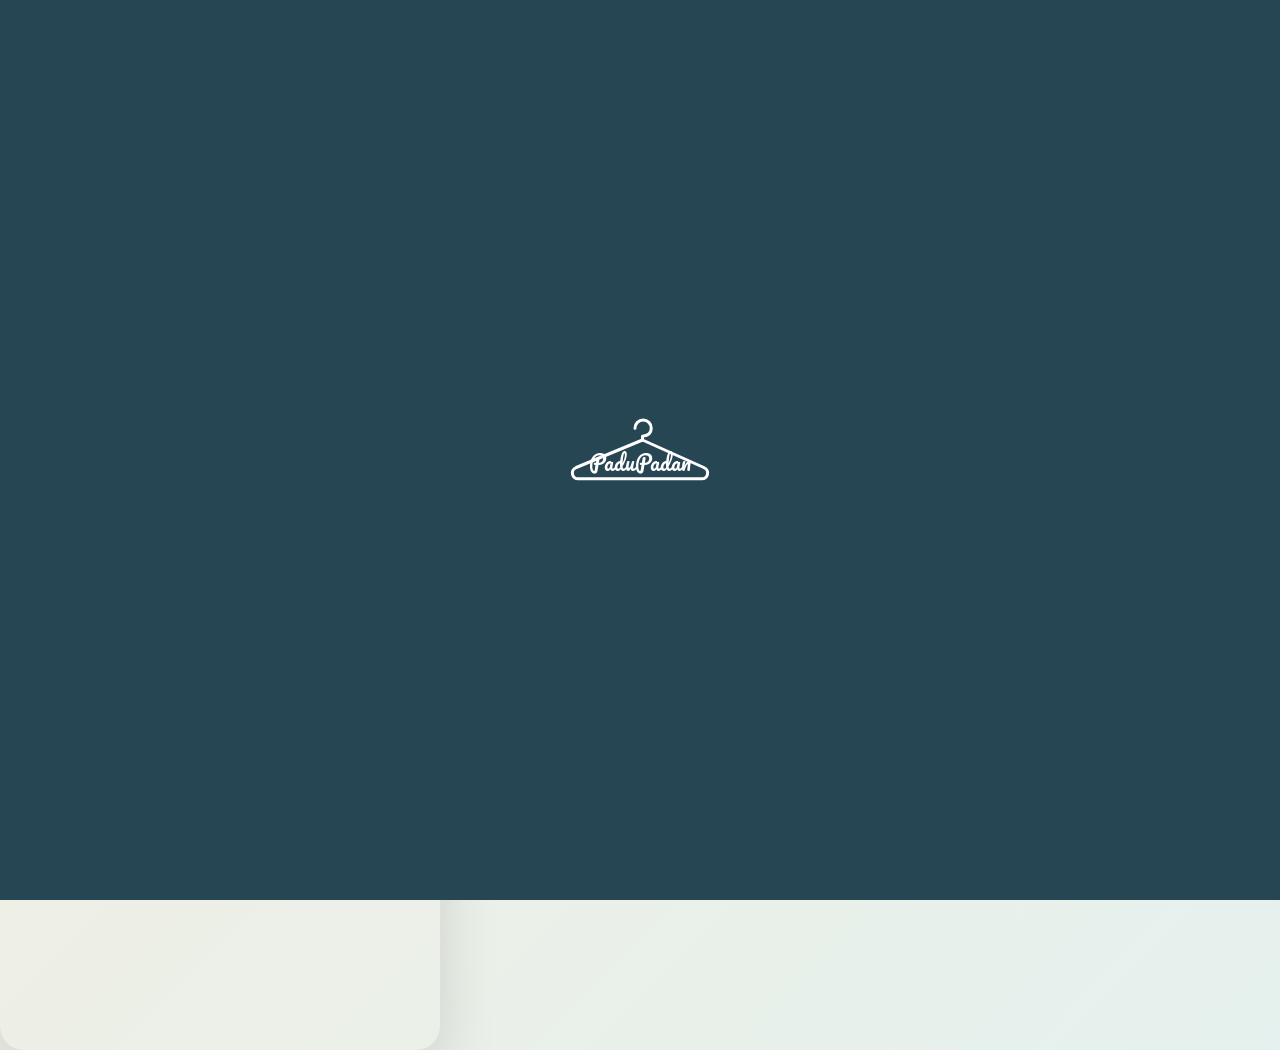
<file: index.html>
<!doctype html>
<html lang="id">
<head>
<meta charset="utf-8">
<meta name="viewport" content="width=device-width, initial-scale=1, viewport-fit=cover">
<meta name="theme-color" content="#264653">
<title>PaduPadan</title>
<link rel="preconnect" href="https://fonts.googleapis.com">
<link rel="preconnect" href="https://fonts.gstatic.com" crossorigin>
<link href="https://fonts.googleapis.com/css2?family=Pacifico&family=Plus+Jakarta+Sans:wght@400;500;600;700;800&display=swap" rel="stylesheet">
<link rel="stylesheet" href="styles.css">
</head>
<body>
<div id="app">
  <nav id="nav" aria-label="Navigasi utama"></nav>
  <main id="view"></main>
</div>
<div id="toast" role="status" aria-live="polite"></div>
<div id="modal"></div>
<script src="app.js"></script>
</body>
</html>
</file>
<file: styles.css>
/* ===== PaduPadan — styles.css ===== */
:root{
  --teal:#2A9D8F; --teal-d:#23867A;
  --ink:#264653; --coral:#E76F51; --line:#EC8A72;
  --cream:#F8F3E8; --cream2:#FAF6F0;
  --gray:#E0E0E0; --slate:#66757F; --muted:#8A97A3;
  --orange:#F4A261; --yellow:#E9C46A;
  --nav-h:76px;
}
*{box-sizing:border-box;margin:0;padding:0;-webkit-tap-highlight-color:transparent}
html{scroll-behavior:smooth}
body{font-family:'Plus Jakarta Sans',system-ui,-apple-system,'Segoe UI',sans-serif;color:var(--ink);background:#fff;font-size:15px;line-height:1.4;-webkit-font-smoothing:antialiased}
button{font:inherit;color:inherit;background:none;border:0;cursor:pointer}
input,textarea,select{font:inherit;color:var(--ink)}
img,svg{display:block;max-width:100%}
a{color:inherit;text-decoration:none}
.ic{width:24px;height:24px;fill:none;stroke:currentColor;stroke-width:2;stroke-linecap:round;stroke-linejoin:round;flex:none}
.ic.fill{fill:currentColor;stroke:none}

/* ===== Layout ===== */
#view{min-height:100vh}
.page{width:100%;max-width:560px;margin:0 auto;padding:22px 20px calc(var(--nav-h) + 40px)}
body.nonav .page{padding-bottom:40px}
.page.wide{max-width:560px}
.top{display:flex;align-items:center;gap:12px;margin-bottom:18px;min-height:32px}
.top h1{font-size:18px;font-weight:700;flex:1}
.top .back{width:30px;height:30px;display:grid;place-items:center;margin-left:-4px;border-radius:50%}
.top .back:hover{background:#0000000a}
.top .right{width:30px;height:30px;display:grid;place-items:center;border-radius:50%}
.h2{font-size:18px;font-weight:700;margin:20px 0 12px}
.row{display:flex;align-items:center}
.between{justify-content:space-between}
.gap8{gap:8px}.gap12{gap:12px}
.mt8{margin-top:8px}.mt12{margin-top:12px}.mt16{margin-top:16px}.mt24{margin-top:24px}
.muted{color:var(--muted)}
.center{text-align:center}
.stick{position:sticky;bottom:calc(var(--nav-h) + 8px);padding-top:10px;background:linear-gradient(#fff0,#fff 40%)}
body.nonav .stick{bottom:0;padding-bottom:12px}

/* ===== Navigation ===== */
#nav{position:fixed;left:50%;bottom:0;transform:translateX(-50%);width:100%;max-width:560px;height:var(--nav-h);
  background:#fff;box-shadow:0 -6px 18px #00000014;display:flex;align-items:center;justify-content:space-around;padding:0 8px env(safe-area-inset-bottom);z-index:30}
#nav .brand{display:none}
#nav .nv{display:flex;flex-direction:column;align-items:center;gap:3px;font-size:10.5px;color:#7A8A93;padding:6px 8px;min-width:58px}
#nav .nv .ic{width:24px;height:24px}
#nav .nv.on{color:#3F5560;font-weight:700}
#nav .nv.on .ic{fill:currentColor}
#nav .nv.on .ic.keep{fill:none}
#nav .nv.add{padding:0;min-width:0}
#nav .nv.add span.circle{width:46px;height:46px;border-radius:50%;background:var(--teal);color:#1a1a1a;display:grid;place-items:center;box-shadow:0 3px 8px #2a9d8f55}
#nav .nv.add .lbl{display:none}
body.nonav #nav, body.auth #nav{display:none}

/* ===== Buttons / chips ===== */
.btn{display:flex;align-items:center;justify-content:center;gap:8px;width:100%;height:48px;border-radius:999px;background:var(--teal);color:#fff;font-weight:600;font-size:15px;transition:.15s}
.btn:hover{background:var(--teal-d)}
.btn.sm{height:38px;font-size:14px}
.btn.outline{background:#fff;color:var(--ink);border:1.5px solid var(--ink)}
.btn.outline:hover{background:#f2f6f7}
.btn.coral{background:var(--coral)}
.btn.coral:hover{background:#d9603f}
.btn.gray{background:var(--slate)}
.btn.rect{border-radius:8px;height:44px;font-size:17px}
.btn.line{background:#fff;color:var(--teal);border:1.5px solid var(--teal)}
.btns{display:flex;gap:12px}
.btns .btn{flex:1}
.chips{display:grid;grid-template-columns:1fr 1fr;gap:12px}
.chip{height:40px;border-radius:999px;background:var(--gray);color:#222;font-size:14px;display:flex;align-items:center;justify-content:center;gap:6px;padding:0 14px;transition:.15s;white-space:nowrap}
.chip.on{background:var(--teal);color:#fff}
.chip.cream{background:var(--cream);color:var(--ink)}
.chip.cream.on{background:var(--teal);color:#fff}
.chip.ol{background:#fff;border:1.5px solid var(--teal);color:var(--teal)}
.chip.ol.on{background:var(--teal);color:#fff}
.chip.card{background:#fff;box-shadow:0 2px 6px #00000026;color:var(--ink);font-weight:500;height:42px;border-radius:12px}
.chip.card.on{background:var(--teal);color:#fff}
.pill{display:inline-block;padding:2px 12px;border-radius:999px;background:#F2B5A5;color:#7a3a2a;font-size:11.5px;font-weight:500}
.hscroll{display:flex;gap:10px;overflow-x:auto;scrollbar-width:none;padding:2px 0}
.hscroll::-webkit-scrollbar{display:none}
.hscroll .chip{flex:none;min-width:92px}

/* ===== Forms ===== */
.field{display:block;margin-bottom:16px}
.field>span{display:block;font-size:14px;font-weight:600;margin-bottom:6px}
.inp{width:100%;height:46px;border:1.2px solid var(--line);border-radius:10px;padding:0 14px;background:#fff;outline:none;font-size:14.5px}
.inp:focus{border-color:var(--teal);box-shadow:0 0 0 3px #2a9d8f22}
textarea.inp{height:130px;padding:12px 14px;resize:none}
select.inp{appearance:none;background:#fff url("data:image/svg+xml,%3Csvg xmlns='http://www.w3.org/2000/svg' width='14' height='14' viewBox='0 0 24 24' fill='none' stroke='%23264653' stroke-width='2.5' stroke-linecap='round' stroke-linejoin='round'%3E%3Cpath d='M6 9l6 6 6-6'/%3E%3C/svg%3E") no-repeat right 14px center}
.inp::placeholder{color:#8e9aa2}
/* auth input style */
.ain{position:relative;margin-bottom:14px}
.ain input{width:100%;height:50px;border:1.2px solid #8A97A3;border-radius:10px;padding:0 44px 0 16px;font-size:13px;font-weight:600;background:#fff;outline:none}
.ain input::placeholder{color:var(--ink);font-weight:600;opacity:1}
.ain input:focus{border-color:var(--teal);box-shadow:0 0 0 3px #2a9d8f22}
.ain button{position:absolute;right:12px;top:50%;transform:translateY(-50%);width:32px;height:32px;display:grid;place-items:center;color:#111}
.err{color:#c8402a;font-size:12.5px;margin:-6px 0 10px}
.cardf{background:var(--cream);border-radius:12px;box-shadow:0 2px 6px #00000022;height:50px;padding:0 16px;display:flex;align-items:center;gap:8px;width:100%;border:0;font-weight:600;font-size:14px}
.cardf input{flex:1;border:0;background:none;outline:none;font-weight:600;min-width:0}
.cardf small{color:var(--muted);font-weight:500}
.lbl-l{font-size:17px;font-weight:600;color:#5c6b74;margin:16px 0 8px}

/* ===== Auth ===== */
.splash{position:fixed;inset:0;background:#264653;display:grid;place-items:center;z-index:50;animation:fade .5s}
.splash svg{width:150px;height:auto}
@keyframes fade{from{opacity:0}to{opacity:1}}
.authwrap{min-height:100vh;display:flex;align-items:flex-start;justify-content:center}
.auth{width:100%;max-width:440px;padding:56px 24px 40px;min-height:100vh;display:flex;flex-direction:column}
.auth h1{font-size:24px;font-weight:800}
.auth .sub{font-size:17px;margin:2px 0 30px;line-height:1.3;font-weight:500}
.auth .foot{margin-top:auto;text-align:center;font-size:12px;color:#9AA7AF;padding-top:30px}
.auth .foot b{color:var(--ink);font-weight:700;cursor:pointer}
.or{display:flex;align-items:center;gap:10px;font-size:10px;color:var(--muted);margin:10px 0 14px}
.or:before,.or:after{content:"";flex:1;height:1px;background:var(--ink)}
.social{display:flex;align-items:center;gap:14px;width:100%;height:46px;border:1.2px solid #8A97A3;border-radius:8px;background:#fff;padding:0 12px;font-size:15px;font-weight:700;margin-bottom:14px}
.social svg{width:24px;height:24px}
.link{font-size:12.5px;font-weight:700;display:block;text-align:center;margin:12px 0 6px;cursor:pointer}

/* ===== Home ===== */
.hello{display:flex;align-items:flex-start;justify-content:space-between;margin-bottom:16px}
.hello h1{font-size:23px;font-weight:800}
.hello p{font-size:14.5px;font-weight:500}
.bell{position:relative;color:var(--teal);width:36px;height:36px;display:grid;place-items:center}
.bell:after{content:"";position:absolute;top:3px;right:4px;width:9px;height:9px;border-radius:50%;background:var(--coral);border:1.5px solid #fff}
.ootd-card{background:var(--cream);border:1px solid var(--line);border-radius:14px;padding:12px 14px 14px}
.ootd-card .hd{display:flex;justify-content:space-between;align-items:center;font-size:18px;font-weight:800;margin-bottom:10px}
.ootd-in{display:flex;background:#fff;border-radius:10px;overflow:hidden;align-items:stretch;cursor:pointer}
.ootd-in .im{width:86px;height:86px;flex:none;background:#8f8f8f}
.ootd-in .tx{display:flex;flex-direction:column;justify-content:center;padding:0 16px;gap:4px}
.ootd-in .tx b{font-size:17px;font-weight:800}
.ootd-in .tx span{color:var(--coral);font-weight:700;font-size:14px}
.qr{display:grid;grid-template-columns:repeat(4,1fr);gap:10px;text-align:center}
.qr button{display:flex;flex-direction:column;align-items:center;gap:6px;font-size:12px;font-weight:700}
.qr .sq{width:100%;max-width:78px;aspect-ratio:1;border-radius:22px;display:grid;place-items:center;color:#111;transition:.15s}
.qr button:hover .sq{transform:translateY(-3px)}
.qr .sq .ic{width:32px;height:32px;stroke-width:1.8}
.sec-h{display:flex;justify-content:space-between;align-items:center;margin:22px 0 12px}
.sec-h h2{font-size:18px;font-weight:800}
.sec-h a{color:var(--coral);font-weight:700;font-size:14px;cursor:pointer}
.carousel{display:flex;gap:12px;overflow-x:auto;scrollbar-width:none;padding:2px 2px 6px;margin:0 -20px;padding-left:20px;padding-right:20px}
.carousel::-webkit-scrollbar{display:none}
.carousel .hc{flex:none;width:118px;height:150px;background:var(--cream);border-radius:12px;padding:8px;box-shadow:0 1px 6px #0002;cursor:pointer}
.carousel .hc>div{width:100%;height:100%;border-radius:8px;overflow:hidden}

/* ===== OOTD ===== */
.ootd-big{background:var(--cream);border:1px solid var(--line);border-radius:16px;padding:12px}
.ootd-photo{position:relative;border-radius:10px;overflow:hidden;background:#9c9c9c;aspect-ratio:1/1.0}
.ootd-photo>svg{width:100%;height:100%}
.tag-b{position:absolute;left:0;bottom:12px;background:#F2B5A5;color:#8a3b29;padding:6px 14px;border-radius:0 8px 8px 0;font-weight:700;font-size:13px}
.wx{position:absolute;right:0;bottom:0;background:var(--cream);border-radius:12px 0 0 0;padding:8px 14px;font-size:11.5px;color:#7a3a2a;display:grid;gap:2px}
.wx div{display:flex;align-items:center;gap:6px}
.items{display:grid;gap:12px;margin:18px 0 18px;padding-left:6px}
.it{display:flex;align-items:center;gap:14px}
.it .th{width:52px;height:52px;border-radius:12px;background:#9c9c9c;overflow:hidden;flex:none;padding:4px}
.it b{display:block;font-size:16.5px;font-weight:800;line-height:1.15}
.it span{font-size:15px;color:#4a6670}

/* ===== Quick ===== */
.qgrid{display:grid;grid-template-columns:1fr 1fr;gap:12px}
.qgrid .chip{height:42px;font-size:15px}
.wxcard{display:flex;align-items:center;gap:12px;width:100%;border:1.2px solid var(--line);border-radius:12px;background:#fff;padding:10px 14px;text-align:left;cursor:pointer}
.wxcard .sun{color:#F4C430}
.wxcard b{font-size:19px;font-weight:800;display:block;line-height:1.1}
.wxcard small{color:#4a6670;font-size:12.5px}
.wxcard .chev{margin-left:auto;color:var(--ink)}

/* ===== History ===== */
.hist{display:grid;gap:16px}
.hcard{background:var(--cream);border:1.5px solid var(--line);border-radius:14px;padding:14px 16px 12px;box-shadow:0 3px 6px #0002;cursor:pointer}
.hcard h3{font-size:19px;font-weight:800}
.hcard .dt{font-size:13px;color:#4a6670;margin-bottom:8px}
.hcard .r{display:flex;align-items:center;gap:8px}
.hcard .th{flex:1;max-width:84px;aspect-ratio:1;background:#fff;border-radius:10px;padding:5px;overflow:hidden}
.hcard .meta{font-size:11.5px;line-height:1.4;margin-left:2px}
.hcard .ft{margin-left:auto;display:flex;flex-direction:column;align-items:center;gap:10px}
.hcard .heart{color:#9aa;margin:6px 0 0}
.hcard .heart.on{color:#E8372A}

/* ===== Closet ===== */
.search{position:relative;margin-bottom:12px}
.search input{width:100%;height:44px;border-radius:999px;border:1.3px solid var(--line);padding:0 44px 0 18px;outline:none;font-size:14px}
.search input:focus{box-shadow:0 0 0 3px #e76f5122}
.search .ic{position:absolute;right:16px;top:10px;width:22px;height:22px;color:#444}
.gcloset{display:grid;grid-template-columns:repeat(2,1fr);gap:14px;margin-top:14px}
.gc{background:var(--cream);border-radius:12px;overflow:hidden;box-shadow:0 2px 6px #0002;cursor:pointer;transition:.15s}
.gc:hover{transform:translateY(-3px);box-shadow:0 6px 14px #0002}
.gc .im{aspect-ratio:1/0.82;background:#FAFAFA;padding:10px;display:grid;place-items:center}
.gc .im svg,.gc .im img{height:100%;width:100%;object-fit:contain}
.gc .tx{padding:8px 12px 12px;min-height:66px}
.gc b{font-size:12px;font-weight:700;display:block;margin-bottom:8px}
.empty{grid-column:1/-1;text-align:center;color:var(--muted);padding:40px 0}
.dimg{background:#fff;border-radius:12px;box-shadow:0 2px 8px #0003;padding:12px;aspect-ratio:1/0.9;display:grid;place-items:center}
.dimg svg,.dimg img{height:100%;width:100%;object-fit:contain}
.dname{font-size:20px;font-weight:700;margin:14px 0 6px}
.dcard{background:#fff;border-radius:12px;box-shadow:0 2px 8px #0003;padding:12px 14px;margin:14px 0}
.dcard h4{font-size:13.5px;margin-bottom:8px}
.dl{display:grid;grid-template-columns:62px 14px 1fr;font-size:13px;row-gap:4px}
.dl i{font-style:normal}
.dl dt{color:#7b8a92}
.recs{display:grid;grid-template-columns:1fr 1fr;gap:14px}
.rc{background:var(--cream);border-radius:10px;overflow:hidden;box-shadow:0 2px 6px #0002}
.rc .im{aspect-ratio:1/1.25;background:#fafafa}
.rc .im svg{width:100%;height:100%}
.rc .tx{padding:8px 10px;font-size:12px;font-weight:500}
.rc .pill{font-size:10px;padding:1px 10px;margin-bottom:4px}
.upload{background:var(--cream);border-radius:12px;box-shadow:0 2px 6px #0003;height:150px;display:grid;place-items:center;text-align:center;color:#66757F;font-weight:700;font-size:17px;cursor:pointer;overflow:hidden;width:100%}
.upload .ic{width:48px;height:48px;stroke-width:1.5;margin:0 auto 4px}
.upload img{width:100%;height:100%;object-fit:contain;background:#fff}
.photo-wrap{background:#fff;border-radius:12px;box-shadow:0 2px 8px #0003;padding:10px;aspect-ratio:1/0.85;display:grid;place-items:center;margin-bottom:16px}
.photo-wrap img,.photo-wrap svg{width:100%;height:100%;object-fit:contain}
.cam{position:relative;border-radius:16px;overflow:hidden;background:#222;aspect-ratio:3/4;max-height:70vh;margin:0 auto}
.cam video{width:100%;height:100%;object-fit:cover}
.cam .fl{position:absolute;right:14px;top:14px;color:#fff}
.cam .shutter{position:absolute;left:50%;bottom:18px;transform:translateX(-50%);width:62px;height:62px;border-radius:50%;background:#fff;border:5px solid #ffffffaa;box-shadow:0 2px 10px #0006}
.cam .na{position:absolute;inset:0;display:grid;place-items:center;color:#ddd;text-align:center;padding:30px;font-size:14px}
.gallery{display:block;text-align:center;margin-top:14px;font-weight:700;color:var(--teal);cursor:pointer;font-size:14px}
.ai{background:var(--cream);border-radius:16px;box-shadow:0 2px 8px #0003;min-height:420px;padding:30px 20px;display:flex;flex-direction:column;align-items:center;justify-content:space-between;text-align:center}
.ai b{font-size:15px;font-weight:600}
.ai .box{background:#fff;border-radius:10px;box-shadow:0 2px 6px #0002;width:190px;aspect-ratio:1/1.05;padding:10px}
.ai .box img,.ai .box svg{width:100%;height:100%;object-fit:contain}
.spin{width:30px;height:30px;border-radius:50%;border:3px solid #2a9d8f33;border-top-color:var(--teal);animation:sp 1s linear infinite;margin:0 auto 8px}
@keyframes sp{to{transform:rotate(360deg)}}
.done{display:flex;flex-direction:column;align-items:center;justify-content:center;gap:26px;min-height:60vh;text-align:center;font-size:15px;font-weight:600}
.done .tick{width:92px;height:92px;border-radius:50%;background:var(--teal);color:#fff;display:grid;place-items:center;animation:pop .35s}
.done .tick .ic{width:52px;height:52px;stroke-width:3}
@keyframes pop{from{transform:scale(.4);opacity:0}to{transform:scale(1);opacity:1}}

/* ===== Rec ===== */
.tabs{display:flex;gap:10px;margin-bottom:14px}
.tabs .chip{height:36px;font-size:13.5px;flex:1}
.mood{background:var(--cream);border-radius:20px;box-shadow:0 3px 10px #0002;padding:12px}
.collage{background:#fafafa;border-radius:14px;padding:10px;display:grid;gap:8px}
.collage .r1{display:grid;grid-template-columns:1.1fr .62fr 1fr;gap:8px;align-items:center}
.collage .r2{display:grid;grid-template-columns:1fr 1fr 1fr;gap:8px}
.collage .ph{border-radius:8px;overflow:hidden;aspect-ratio:1/1.3;background:#ccc}
.collage .r1 .ph:nth-child(2){aspect-ratio:1/1.5}
.collage .ph svg{width:100%;height:100%}
.mood h2{font-size:22px;font-weight:800;margin:16px 4px 10px}
.pal{display:flex;flex-wrap:wrap;gap:12px;margin:0 4px 14px}
.dot{width:26px;height:26px;border-radius:50%;border:1px solid #0001;display:inline-block;flex:none}
.pal.sm .dot{width:16px;height:16px}
.bud{position:relative;padding-top:20px;margin:4px 0 8px}
.bud input[type=range]{width:100%;accent-color:#7A4B2A;height:8px}
.bud .val{position:absolute;top:0;font-size:12px;color:#444;transform:translateX(-50%);white-space:nowrap}
.bud .ends{display:flex;justify-content:space-between;font-size:12px;color:#444;margin-top:4px}
.mm{display:flex;gap:12px;justify-content:center;margin:10px 0 4px}
.mm div{border:1.5px solid #E5DCCF;border-radius:999px;padding:6px 20px;text-align:center;font-size:12.5px;font-weight:700;color:#555;line-height:1.25}
.colors{display:grid;grid-template-columns:repeat(7,1fr);gap:12px 10px;justify-items:center}
.col{width:34px;height:34px;border-radius:50%;position:relative;border:1px solid #0001;display:grid;place-items:center;color:#fff}
.col .ic{width:18px;height:18px;stroke-width:3;opacity:0}
.col.on .ic{opacity:1}
.col.plus{background:var(--teal);cursor:pointer}
.col.plus .ic{opacity:1;color:#111}
.col.plus input{position:absolute;inset:0;opacity:0;cursor:pointer}
.tipe{border:2px solid #E3C9A6;border-radius:18px;box-shadow:0 2px 6px #0002;padding:14px;margin:20px 0}
.tipe h3{font-size:18px;margin:2px 2px 12px}
.ocgrid{border:1.8px solid #F7C9A4;border-radius:20px;box-shadow:0 3px 6px #0002;padding:14px;display:grid;grid-template-columns:1fr 1fr;gap:14px}
.oc{background:#F9F4F0;border-radius:12px;box-shadow:0 2px 6px #0002;height:84px;display:flex;flex-direction:column;align-items:center;justify-content:flex-end;gap:6px;padding:10px;font-size:14px;color:#555;transition:.15s;position:relative}
.oc .ic{width:34px;height:34px;color:#555;stroke-width:1.6;position:absolute;top:10px}
.oc.on{background:var(--teal);color:#fff}
.oc.on .ic{color:#fff}
.stg{display:grid;grid-template-columns:1fr 1fr;gap:14px 16px;box-shadow:0 2px 8px #0003;border-radius:16px;padding:14px}
.sty{display:flex;flex-direction:column;align-items:center;gap:6px;font-size:13px;color:#555}
.sty .bx{width:100%;aspect-ratio:1/0.82;background:#F9F4F0;border-radius:12px;box-shadow:0 2px 6px #0002;display:grid;place-items:center;color:#8B5A3C;border:2px solid transparent;transition:.15s}
.sty .bx .ic{width:64px;height:64px;stroke-width:1.6}
.sty.on .bx{border-color:var(--teal);background:#eaf6f4}
.sty.add .bx{background:var(--teal);color:#fff}
.sty.add{color:var(--ink)}
.wbig{border:2px solid #F7CFB0;border-radius:24px;padding:24px 22px;display:flex;align-items:center;justify-content:space-around;gap:10px}
.wbig .cl{color:#888;width:110px;height:80px}
.wbig .cl svg{width:100%;height:100%;stroke-width:1.5}
.wbig h2{font-size:26px;font-weight:800;color:#3b5560}
.wbig .t{font-size:38px;font-weight:300;color:#3b5560;line-height:1.1}
.wbig .r{font-size:19px;color:#a8b1b6}
.fc{background:#EFF3F4;border-radius:14px;box-shadow:0 2px 8px #0002;padding:18px 10px;display:grid;grid-template-columns:repeat(4,1fr);text-align:center;font-size:13.5px;color:#555;margin:22px 0;gap:6px}
.fc div{display:flex;flex-direction:column;align-items:center;gap:8px}
.fc .ic{width:38px;height:38px}
.ckrow{display:flex;gap:12px;align-items:center;font-size:17px;padding:14px 20px;color:#3b3b3b}
.ogrid{display:grid;grid-template-columns:1fr 1fr;gap:12px;border-radius:16px;box-shadow:0 2px 8px #0002;padding:10px}
.oc2{position:relative;border-radius:14px;background:var(--cream2);box-shadow:0 2px 6px #0002;padding:8px 8px 10px;cursor:pointer;border:3px solid transparent;transition:.15s}
.oc2:hover{transform:translateY(-3px)}
.oc2.sel{border-color:var(--teal)}
.oc2 .ph{aspect-ratio:1/1.3;border-radius:10px;overflow:hidden}
.oc2 .ph svg{width:100%;height:100%}
.oc2 .bm{position:absolute;right:12px;top:12px;width:30px;height:30px;border-radius:50%;background:#6d7d85;color:#fff;display:grid;place-items:center}
.oc2 .bm .ic{width:16px;height:16px}
.oc2 .bm.on{background:var(--teal)}
.oc2 .pill{margin:10px 0 6px;font-size:11px}
.oc2.sel .pill{background:var(--teal);color:#fff}
.dgal{background:var(--cream2);border-radius:18px;box-shadow:0 2px 8px #0002;padding:14px}
.dgal .g{display:grid;grid-template-columns:1.5fr 1fr;gap:12px}
.dgal .main{border-radius:12px;overflow:hidden;aspect-ratio:1/1.6;background:#ccc}
.dgal .main svg{width:100%;height:100%}
.dgal .sd{display:grid;gap:10px}
.dgal .sd .ph{border-radius:10px;overflow:hidden;background:#ddd;aspect-ratio:1/1.15;cursor:pointer;opacity:.95}
.dgal .sd .ph svg{width:100%;height:100%}
.dgal .pal{margin:14px 0 6px}
.dgal .pal .dot{width:30px;height:30px;border:1.5px solid #333}
.dgal h3{font-size:20px;font-weight:800;margin:12px 0 10px}
.tg{display:flex;flex-wrap:wrap;gap:8px 10px;margin-bottom:14px}
.tg span{background:var(--gray);padding:6px 20px;border-radius:999px;font-size:13px;color:#555}
.fl-box{background:#fff;border-radius:14px;box-shadow:0 2px 8px #0003;padding:14px;display:grid;grid-template-columns:repeat(3,1fr);gap:10px;align-items:center}
.fl-box>div{aspect-ratio:1;display:grid;place-items:center}
.fl-box svg{width:100%;height:100%}
.ckl{display:grid;gap:14px;margin:36px 0 18px}
.ckl label{display:flex;gap:14px;align-items:center;font-size:16px;color:#6a7780;cursor:pointer}
.ckl input{appearance:none;width:24px;height:24px;border:2px solid #7a868d;border-radius:5px;display:grid;place-items:center;cursor:pointer}
.ckl input:checked{background:var(--teal);border-color:var(--teal)}
.ckl input:checked:after{content:"";width:6px;height:12px;border:solid #fff;border-width:0 3px 3px 0;transform:rotate(45deg) translate(-1px,-1px)}
.yn{display:flex;gap:12px;justify-content:center;margin:10px 0 0}
.yn button{height:40px;min-width:112px;border-radius:6px;background:var(--gray);color:#555;font-weight:600;font-size:15px}
.yn button.on{background:var(--teal);color:#fff;font-weight:700}
.donecard{background:#fff;border-radius:18px;box-shadow:0 3px 14px #0002;padding:22px;text-align:center;display:grid;gap:20px;justify-items:center;margin:40px 0 20px}
.donecard .ico{width:76px;height:76px;border-radius:16px;box-shadow:0 2px 6px #0003;display:grid;place-items:center;color:#E8826A}
.donecard .ico .ic{width:48px;height:48px}
.donecard p{color:#5c6a72;font-size:16px;line-height:1.45}
.donecard .btn{width:auto;padding:0 34px;height:50px;font-size:17px}

/* ===== Profile ===== */
.pcard{background:var(--cream);border-radius:14px;box-shadow:0 2px 8px #0002;padding:0 16px 14px;text-align:center;margin:56px 0 24px;position:relative}
.av{width:120px;height:120px;border-radius:50%;margin:-58px auto 8px;position:relative;background:#CDB9A6;border:3px solid #fff;box-shadow:0 2px 8px #0002}
.av>svg,.av>img{width:100%;height:100%;border-radius:50%;object-fit:cover}
.av label{position:absolute;right:2px;bottom:6px;width:30px;height:30px;border-radius:50%;background:#fff;box-shadow:0 1px 4px #0004;display:grid;place-items:center;cursor:pointer}
.av label .ic{width:17px;height:17px}
.pcard b{font-size:16px;display:block}
.pcard small{font-size:11.5px;color:#6b7a82;font-weight:600}
.menu{display:grid;gap:14px}
.mi{display:flex;align-items:center;gap:16px;background:var(--cream);box-shadow:0 2px 8px #0002;border-radius:12px;padding:0 14px;height:52px;font-weight:700;font-size:14.5px;width:100%;text-align:left}
.mi .ic{color:#111}
.mi .ch{margin-left:auto;color:#666}
.seg{display:flex;background:var(--cream);border-radius:12px;box-shadow:0 2px 6px #0002;padding:5px}
.seg button{flex:1;height:40px;border-radius:10px;font-weight:700;color:#6a7780;font-size:16px}
.seg button.on{background:var(--teal);color:#fff}
.stat{background:var(--cream);border-radius:14px;box-shadow:0 2px 8px #0002;padding:18px;display:flex;align-items:center;justify-content:space-around;margin:14px 0;gap:10px}
.donut{width:132px;text-align:center}
.donut svg{width:132px;height:132px;transform:rotate(-90deg)}
.donut b{font-size:14.5px;display:block;margin-top:6px}
.donut small{font-size:11.5px;color:#5c6a72}
.big{width:80px;height:80px;border-radius:50%;background:var(--teal);color:#fff;display:grid;place-items:center;font-size:24px;font-weight:700;margin:0 auto 10px}
.stat .it2{text-align:center;font-size:12.5px;color:#6a7780;font-weight:600;line-height:1.25}
.bars{background:var(--cream);border-radius:14px;box-shadow:0 2px 8px #0002;padding:16px 14px 12px;display:grid;grid-template-columns:repeat(5,1fr);gap:12px;align-items:end}
.bars div{display:flex;flex-direction:column;justify-content:flex-end;align-items:center;font-size:11.5px;font-weight:600;color:#4a5f68;text-align:center;line-height:1.3}
.bars i{display:block;width:100%;max-width:52px;background:var(--teal);border-radius:6px;margin-bottom:8px;transition:height .5s}
.insight{display:flex;align-items:center;gap:14px;background:var(--teal);color:#fff;border-radius:12px;padding:10px 14px;font-weight:700;font-size:15px;margin-top:14px;width:100%;text-align:left;box-shadow:0 2px 6px #0003}
.insight .cc{width:54px;height:54px;border-radius:50%;background:var(--cream);display:grid;place-items:center;color:var(--teal);flex:none}
.insight .cc .ic{width:30px;height:30px;stroke-width:1.6}
.insight .ch{margin-left:auto}
.rare{display:grid;gap:12px}
.ri{display:flex;align-items:center;gap:14px;background:var(--cream);border-radius:12px;box-shadow:0 2px 8px #0002;overflow:hidden;cursor:pointer;width:100%;text-align:left}
.ri .th{width:88px;height:88px;background:#f0e9da;padding:10px;flex:none}
.ri b{font-size:15px;display:block}
.ri small{font-size:13px;color:#5c6a72}
.ri .ch{margin-left:auto;margin-right:14px;color:#666}
.mgrid{display:grid;grid-template-columns:repeat(3,1fr);gap:12px}
.mgrid .ph{border-radius:14px;overflow:hidden;aspect-ratio:1/1.65;background:#ccc;box-shadow:0 2px 6px #0003;position:relative}
.mgrid .ph svg,.mgrid .ph img{width:100%;height:100%;object-fit:cover}
.mgrid .ph .x{position:absolute;right:6px;top:6px;width:24px;height:24px;border-radius:50%;background:#000a;color:#fff;display:grid;place-items:center}
.mgrid .ph .x .ic{width:14px;height:14px}
.mgrid .addp{background:var(--teal);color:#fff;display:flex;flex-direction:column;align-items:center;justify-content:center;gap:6px;font-weight:600;font-size:13.5px;cursor:pointer;text-align:center}
.mgrid .addp .ic{width:30px;height:30px}
.mgrid .addp input{display:none}
.desc{color:#6a7780;font-weight:500;font-size:14.5px;margin-bottom:16px;line-height:1.4}
.pref-cols{display:grid;gap:0}
.pgrid{display:grid;grid-template-columns:repeat(3,1fr);gap:12px}
.tgrid{display:grid;grid-template-columns:1fr 1fr;gap:14px 24px;max-width:340px;margin:0 auto}
.tp{height:82px;border-radius:12px;background:var(--cream);box-shadow:0 2px 6px #0003;display:flex;flex-direction:column;align-items:center;justify-content:center;gap:4px;font-size:12px;font-weight:600;transition:.15s}
.tp .ic{width:38px;height:38px;stroke-width:1.5}
.tp.on{background:var(--teal);color:#fff}
.nlist{display:grid;gap:12px}
.ni{display:flex;gap:14px;align-items:flex-start;background:var(--cream);border-radius:12px;padding:14px;box-shadow:0 2px 6px #0002}
.ni .d{width:40px;height:40px;border-radius:50%;background:var(--teal);color:#fff;display:grid;place-items:center;flex:none}
.ni .d .ic{width:22px;height:22px}
.ni b{display:block;font-size:14.5px}
.ni span{font-size:13px;color:#5c6a72}

/* ===== Toast / modal ===== */
#toast{position:fixed;left:50%;bottom:calc(var(--nav-h) + 24px);transform:translate(-50%,30px);background:#264653;color:#fff;padding:12px 20px;border-radius:999px;font-size:14px;font-weight:600;opacity:0;pointer-events:none;transition:.3s;z-index:90;max-width:90vw;text-align:center}
#toast.show{opacity:1;transform:translate(-50%,0)}
#modal{position:fixed;inset:0;background:#0007;display:none;align-items:center;justify-content:center;z-index:80;padding:24px}
#modal.show{display:flex}
.dlg{background:#fff;border-radius:18px;padding:22px;max-width:340px;width:100%;box-shadow:0 10px 40px #0005;animation:pop .2s}
.dlg h3{font-size:18px;margin-bottom:6px}
.dlg p{color:#5c6a72;margin-bottom:18px;font-size:14.5px}

/* ===== Responsive ===== */
@media (min-width:600px){
  .gcloset{grid-template-columns:repeat(3,1fr)}
  .page{padding-top:32px}
}
@media (min-width:900px){
  body{background:#FBF8F2}
  body.auth{background:linear-gradient(135deg,#F4EEE0,#E5F1EE)}
  #nav{left:0;top:0;bottom:0;transform:none;width:250px;max-width:none;height:100vh;flex-direction:column;align-items:stretch;justify-content:flex-start;gap:6px;padding:28px 16px;box-shadow:2px 0 18px #0000000f;background:#fff}
  #nav .brand{display:flex;justify-content:center;margin-bottom:26px;padding:12px;background:#264653;border-radius:16px}
  #nav .brand svg{width:130px;height:auto}
  #nav .nv{flex-direction:row;gap:14px;font-size:15px;padding:12px 16px;border-radius:12px;min-width:0;justify-content:flex-start;font-weight:600}
  #nav .nv:hover{background:#F2F6F5}
  #nav .nv.on{background:#E3F2EF;color:var(--teal-d)}
  #nav .nv.add{order:-1;margin-bottom:8px;background:var(--teal);color:#fff;justify-content:center;padding:12px;font-weight:700;order:10;margin-top:14px}
  #nav .nv.add span.circle{width:auto;height:auto;background:none;box-shadow:none;color:#fff}
  #nav .nv.add .lbl{display:inline}
  body.nonav #nav{display:flex}
  body.auth #nav{display:none}
  #view{margin-left:250px}
  body.auth #view{margin-left:0}
  .page{max-width:620px;padding:40px 32px 60px;background:transparent}
  .page.wide{max-width:980px}
  body.nonav .page{padding-bottom:60px}
  .stick{position:static;background:none;padding-top:20px}
  #toast{bottom:30px;left:calc(50% + 125px)}
  .gcloset{grid-template-columns:repeat(4,1fr);gap:20px}
  .hist{grid-template-columns:1fr 1fr}
  .ogrid{grid-template-columns:repeat(4,1fr)}
  .mgrid{grid-template-columns:repeat(4,1fr)}
  .recs{gap:20px}
  .carousel{margin:0;padding-left:2px;flex-wrap:wrap;overflow:visible}
  .carousel .hc{width:150px;height:190px}
  .page.wide .hl2{display:grid;grid-template-columns:1fr 1fr;gap:0 40px;align-items:start}
  .auth{min-height:auto;margin-top:6vh;background:#fff;border-radius:24px;box-shadow:0 20px 60px #0002;padding:48px 40px}
  .authwrap{align-items:flex-start}
  .ootd-split{display:grid;grid-template-columns:1fr 1fr;gap:30px;align-items:start}
  .ootd-split .items{margin-top:0}
  .stat,.bars{max-width:none}
}
@media (max-width:360px){
  .page{padding-left:14px;padding-right:14px}
  .colors{gap:10px 6px}
  .col{width:30px;height:30px}
  .qr .sq{border-radius:18px}
}
@media (prefers-reduced-motion:reduce){*{animation:none!important;transition:none!important}}
</file>
